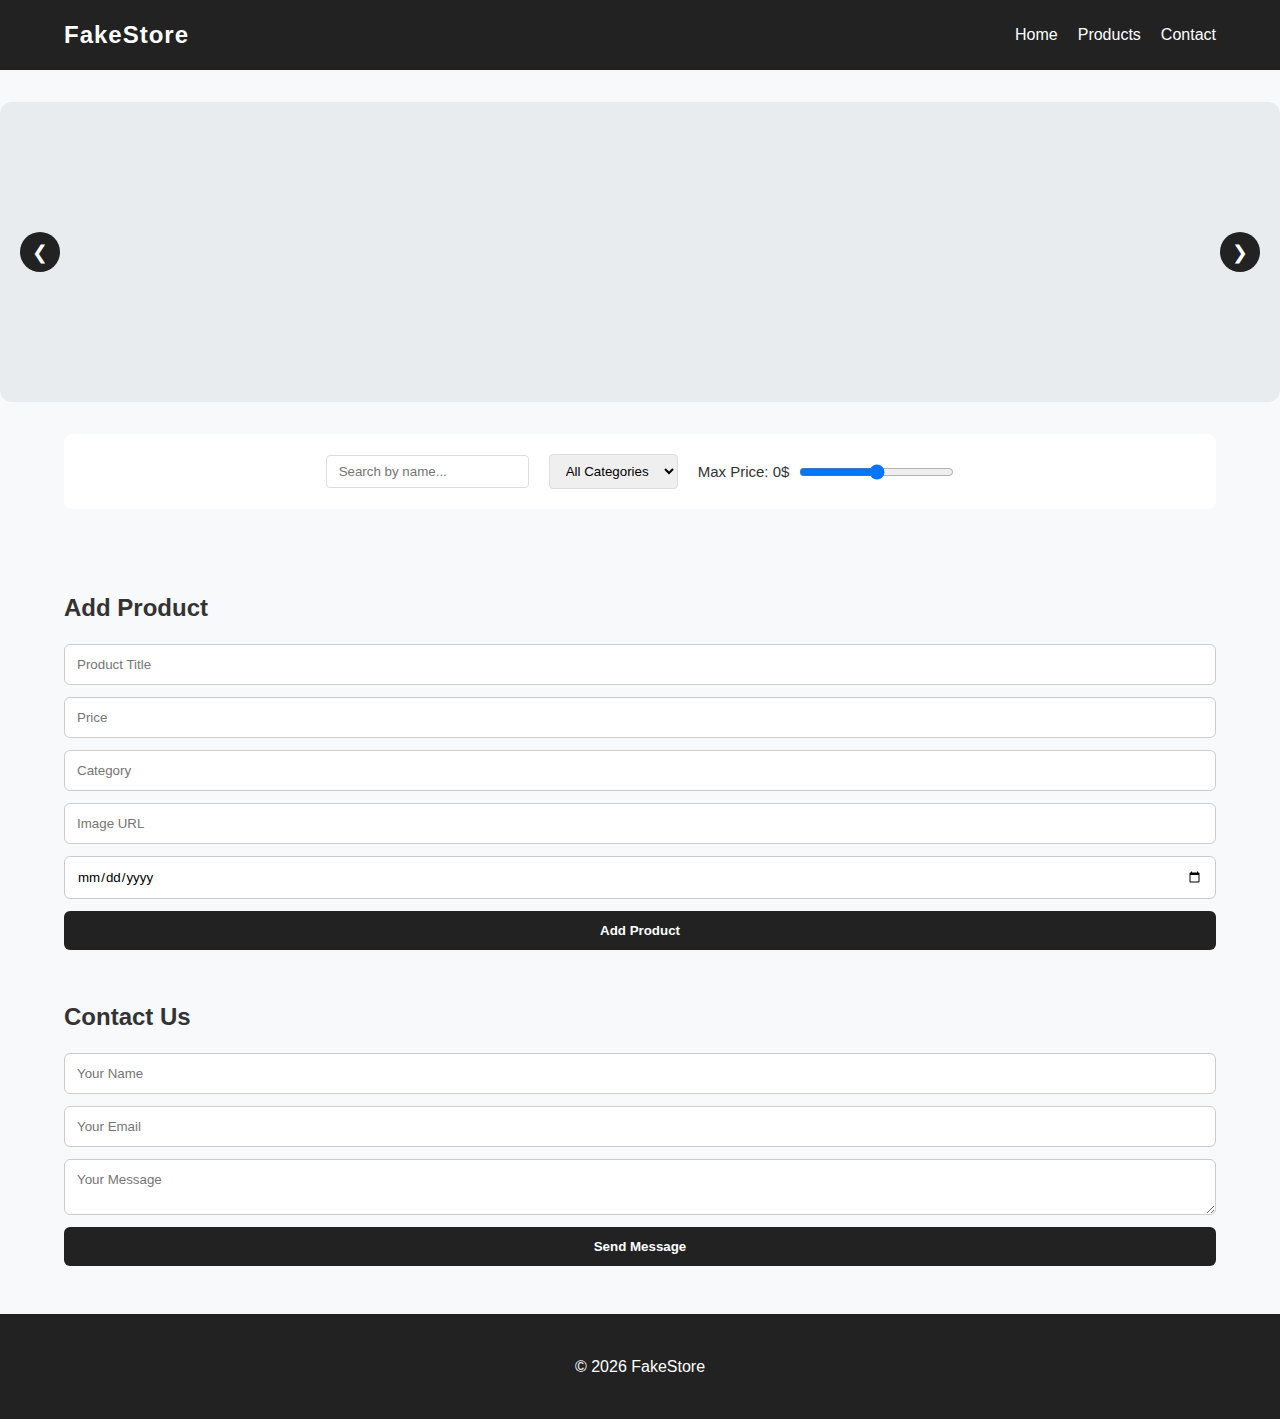
<file: Final Project/index.html>
<!DOCTYPE html>
<html>
<head>
    <meta charset='utf-8'>
    <meta http-equiv='X-UA-Compatible' content='IE=edge'>
    <title>FakeStore</title>
    <meta name='viewport' content='width=device-width, initial-scale=1'>
    <link rel='stylesheet' href='main.css'>
    
</head>

<body>

  <header class="header">
    <div class="container nav-container">
      <div class="logo">FakeStore</div>

      <nav class="nav">
        <ul class="nav-links">
          <li><a href="#">Home</a></li>
          <li><a href="#">Products</a></li>
          <li><a href="#">Contact</a></li>
        </ul>
      </nav>

    <div id="burger">
    <span></span>
    <span></span>
    <span></span>
    </div>

    </div>
  </header>


  <main>
  <section class="slider-section">
    <div class="slider">
      <button class="prev">❮</button>

      <div class="slides"></div>

      <button class="next">❯</button>
    </div>
  </section>

  <section class="filters container">
  <input type="text" id="searchInput" placeholder="Search by name..." />

  <select id="categorySelect">
    <option value="all">All Categories</option>
  </select>

  <div class="price-filter">
    <label> Max Price: <span id="priceValue">0</span>$</label>
    <input type="range" id="priceSlider" min="0" />
  </div>
  </section>

  <section id="products" class="products container">
  </section>

  <section class="add-product container">
    <h2>Add Product</h2>

  <form id="productForm">
        <input type="text" name="title" placeholder="Product Title">
        <input type="number" name="price" placeholder="Price">
        <input type="text" name="category" placeholder="Category">
        <input type="text" name="image" placeholder="Image URL">
        <input type="date" name="date" id="dateAdded">
        
        <p id="formError" style="color: red; display: none; margin-top: 10px;"></p>
        
        <button type="submit">Add Product</button>
    </form>
  </section>

  <section id="contact" class="contact container">
    <h2>Contact Us</h2>

    <form id="contactForm">
        <input type="text" name="userName" placeholder="Your Name">
        <input type="email" name="userEmail" placeholder="Your Email">
        <textarea name="userMessage" placeholder="Your Message"></textarea>
        
        <p id="contactError" style="color: red; display: none; margin-top: 10px;"></p>
        
        <button type="submit">Send Message</button>
    </form>
  </section>
  </main>

  <footer class="footer">
    <p>&copy; 2026 FakeStore </p>
  </footer>

  <script src="main.js"></script>
</body>
</html>
</file>
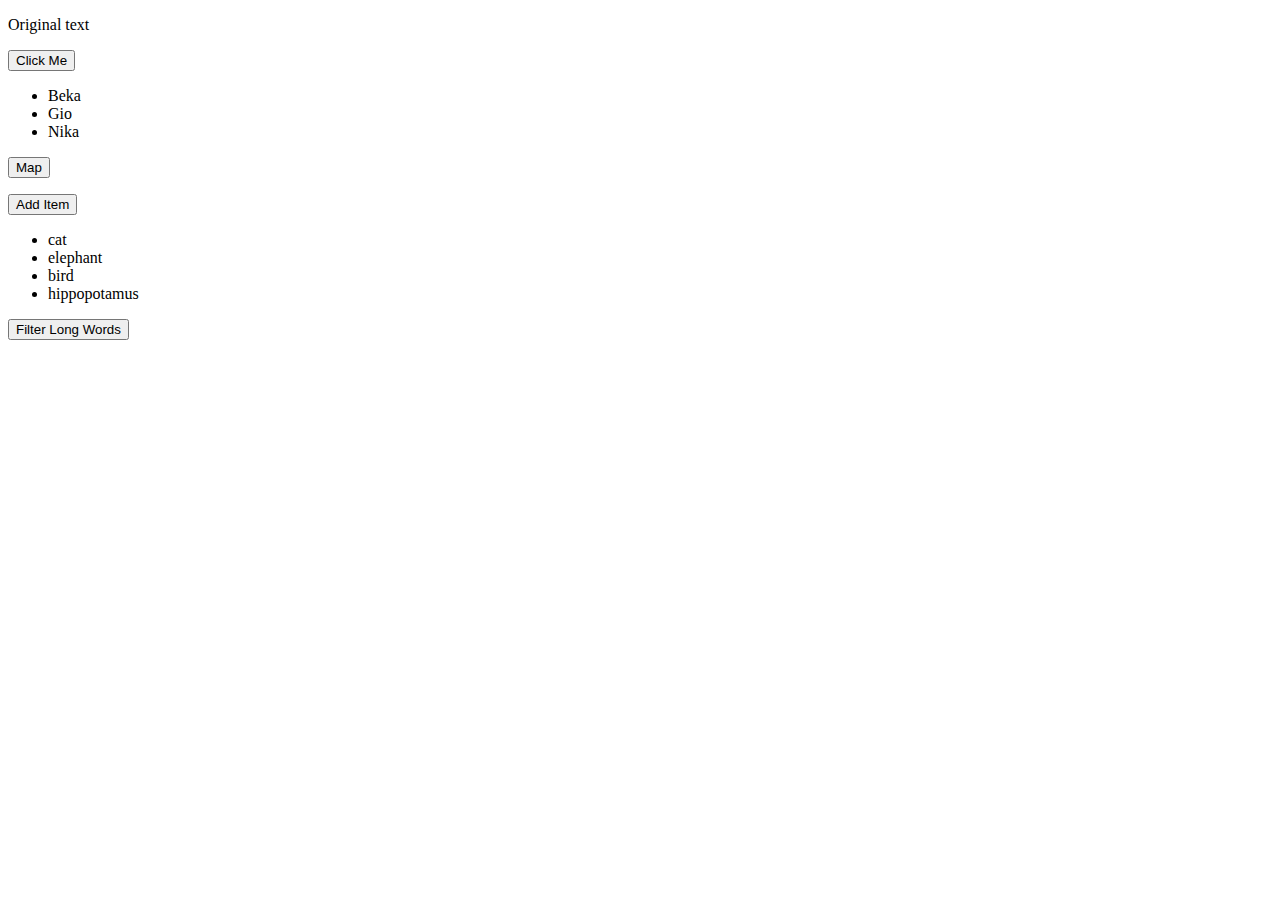
<file: HW6/index.html>
<!DOCTYPE html>
<html>
<head>
    <meta charset='utf-8'>
    <meta http-equiv='X-UA-Compatible' content='IE=edge'>
    <title>Page Title</title>
    <meta name='viewport' content='width=device-width, initial-scale=1'>
</head>
<body>
    <!-- Task 1 -->
    <p id="message">Original text</p>
    <button id="changeBtn">Click Me</button>

    <!-- Task 2 -->
    <ul id="names">
    <li>Beka</li>
    <li>Gio</li>
    <li>Nika</li>
    </ul>

    <button id="mapBtn">Map</button>

    <!-- Task 3 -->
    <ul id="list"></ul>
    <button id="addBtn">Add Item</button>

    <!-- Task 4 -->

    <ul id="words">
    <li>cat</li>
    <li>elephant</li>
    <li>bird</li>
    <li>hippopotamus</li>
    </ul>

    <button id="filterBtn">Filter Long Words</button>

    <div id="output"></div>


    <script src="main.js"></script>
</body>
</html>
</file>
<file: Final Project/main.css>
* {
  margin: 0;
  padding: 0;
  box-sizing: border-box;
  font-family: 'Segoe UI', Tahoma, Geneva, Verdana, sans-serif;
}

body {
  background: #f8f9fa;
  line-height: 1.6;
  color: #333;
}

.container {
  width: 90%;
  max-width: 1200px;
  margin: auto;
}

.header {
  background: #222;
  color: white;
  padding: 1rem 0;
  position: relative;
  z-index: 1000;
}

.nav-container {
  display: flex;
  justify-content: space-between;
  align-items: center;
}

.logo {
  font-size: 1.5rem;
  font-weight: bold;
  letter-spacing: 1px;
}

.nav-links {
  display: flex;
  list-style: none;
  gap: 20px;
}

.nav-links a {
  color: white;
  text-decoration: none;
  font-weight: 500;
}

#burger {
  display: none; 
  flex-direction: column;
  gap: 5px; 
  cursor: pointer;
}

#burger span {
  display: block; 
  width: 25px;
  height: 3px;
  background-color: white; 
  border-radius: 2px;
}

.slider-section {
  margin: 2rem 0;
}

.slider {
  display: flex;
  align-items: center;
  justify-content: space-between; 
  padding: 0 20px;
  position: relative;
  height: 300px;
  background: #e9ecef;
  border-radius: 12px;
}

.slide {
  display: none;
}

.slide img {
  max-height: 280px;
  width: auto;
  object-fit: contain;
  display: block;
}

.slide.active {
  display: block;
}

.prev, .next {
  background: #222;
  color: white;
  border: none;
  width: 40px;
  height: 40px;
  border-radius: 50%;
  cursor: pointer;
  font-size: 1.2rem;
  transition: 0.3s;
}

.filters {
  display: flex;
  flex-direction: row;
  justify-content: center;
  align-items: center;
  gap: 20px;
  padding: 20px;
  background: white;
  border-radius: 8px;
  margin-bottom: 2rem;
  flex-wrap: wrap;
}

.price-filter {
  display: flex;
  align-items: center;
  gap: 10px;
  white-space: nowrap;
  font-size: 15px;
}

.filters input, .filters select {
  padding: 8px 12px;
  border: 1px solid #ddd;
  border-radius: 4px;
}

.products {
  display: grid;
  grid-template-columns: repeat(4, 1fr);
  gap: 20px;
  margin-bottom: 3rem;
}

.product {
  background: white;
  padding: 20px;
  border-radius: 10px;
  border: 1px solid #eee;
  display: flex;
  flex-direction: column;
  justify-content: space-between; 
  text-align: center;
  transition: transform 0.2s, box-shadow 0.2s;
}

.product:hover {
  transform: translateY(-5px);
  box-shadow: 0 5px 15px rgba(0,0,0,0.1);
}

.product img {
  width: 100%;
  height: 150px;
  object-fit: contain;
  margin-bottom: 15px;
}

.product h3 {
  font-size: 1rem;
  margin-bottom: 10px;
  height: 3rem; 
  overflow: hidden;
}

.product p {
  font-weight: bold;
  color: #444;
  margin-bottom: 15px;
}

.product button {
  padding: 8px;
  border: none;
  border-radius: 4px;
  cursor: pointer;
  margin-top: 5px;
  font-weight: 600;
}

.product button:nth-of-type(1) { background: #ff4d4d; color: white; }
.product button:nth-of-type(2) { background: #f0f0f0; border: 1px solid #ddd; }

.add-product, .contact {
  margin-bottom: 3rem;
}

.add-product h2, .contact h2 {
  margin-bottom: 1rem;
}

form {
  display: flex;
  flex-direction: column; 
  gap: 12px;
}

form input, form textarea {
  padding: 12px;
  border: 1px solid #ccc;
  border-radius: 6px;
  width: 100%;
}

form button {
  background: #222;
  color: white;
  padding: 12px;
  border: none;
  border-radius: 6px;
  cursor: pointer;
  font-weight: bold;
  transition: 0.3s;
}

form button:hover {
  background: #444;
}

.footer {
  text-align: center;
  padding: 40px 0;
  background: #222;
  color: white;
}

@media (max-width: 768px) {
  #burger { display: flex; }
  
  .nav-links {
    display: none;
    flex-direction: column;
    background: #222;
    position: absolute;
    top: 100%;
    left: 0;
    width: 100%;
    padding: 20px;
    text-align: center;
  }

  .nav-links.active { display: flex; }

  .slider { height: 200px; }
  .slide img {
    max-height: 180px; 
  }

  .products {
    grid-template-columns: repeat(2, 1fr); 
  }

  .container {
    width: 95%; 
  }

  form input, form textarea {
    font-size: 16px; 
  }

  .filters {
    gap: 10px;
    padding: 15px;
  }

  .filters input, .filters select {
    width: 100%;
  }
}

@media (max-width: 480px) {
  .products {
    grid-template-columns: 1fr;
  }

  .price-filter {
    flex-direction: column;
    width: 100%;
  }

  .price-filter input {
    width: 100%;
  }
}
</file>
